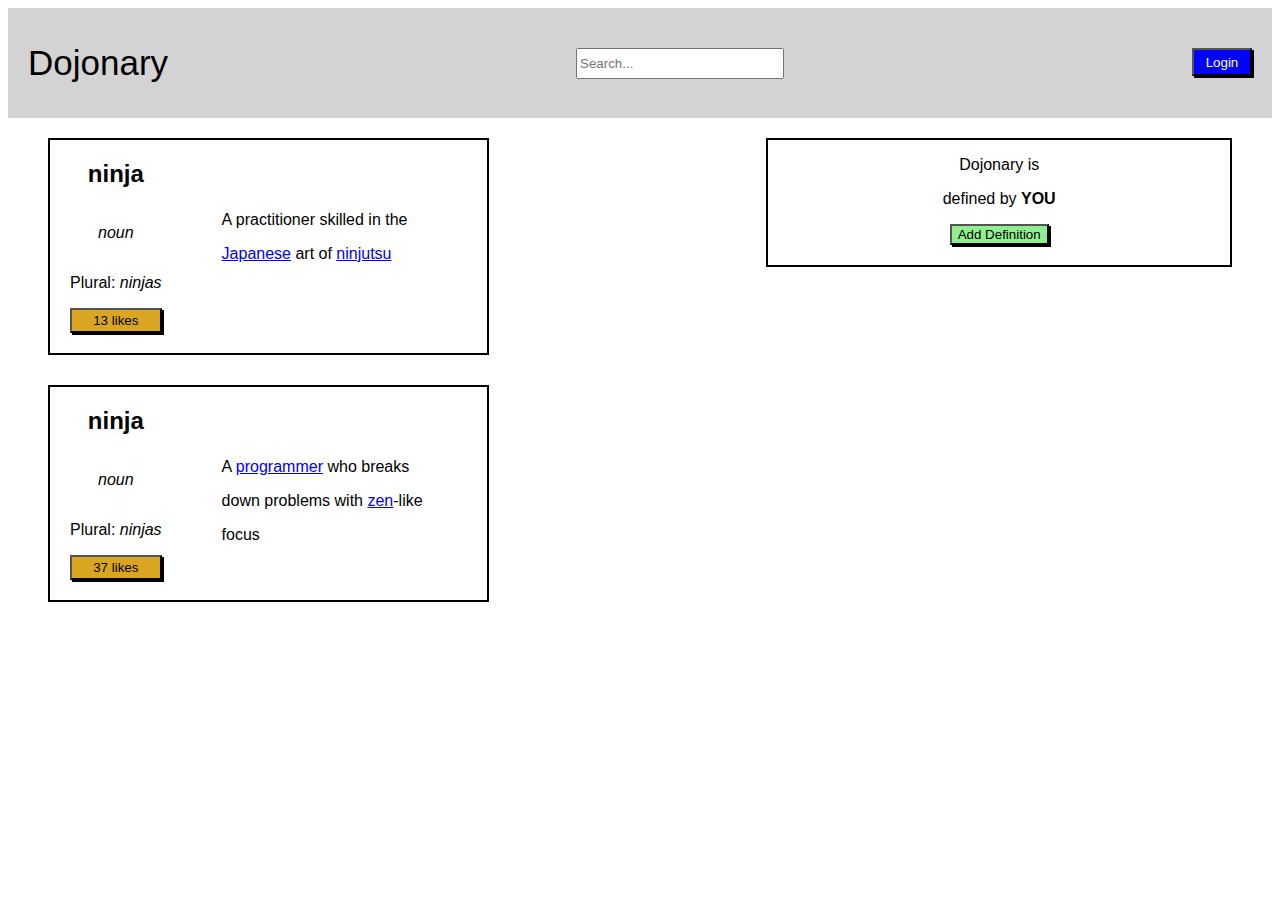
<file: Button Clicker/index.html>
<!DOCTYPE html>
<html lang="en">

<head>
    <meta charset="UTF-8">
    <meta http-equiv="X-UA-Compatible" content="IE=edge">
    <meta name="viewport" content="width=device-width, initial-scale=1.0">
    <title>Button Clicker</title>
    <link rel="stylesheet" type="text/css" href="style.css">
</head>

<body>
    <div class="topNav"><!--top nav bar and its contents-->
        <p>Dojonary</p>
        <input type="text" placeholder="Search...">
        <button onclick="change_text()" id="loginbutton">Login</button>
    </div><!--end top nav bar-->

    <div class="row"><!--to flex columns-->

        <div class="col1"><!--left column-->
            <div class="ninja1-2all"><!--all of top boxes contents-->
                <div class="ninja1"> <!--box with ninja, noun, plural and button-->
                    <h2><b>ninja</b></h2>
                    <p><i>noun</i></p>
                    <p>Plural: <i>ninjas</i></p>
                    <button onclick="addLike()" class="likebutton">13 likes</button>
                </div>
                <div class="ninjadef1"><!--box for definition of ninja-->
                    <p>A practitioner skilled in the</p>
                    <p><a href="#">Japanese</a> art of <a href="#">ninjutsu</a></p>
                </div>
            </div>

            <div class="ninja1-2all"><!--all of bottom left boxes contents-->
                <div class="ninja1"><!--same class but 2nd definition of ninja box-->
                    <h2><b>ninja</b></h2>
                    <p><i>noun</i></p>
                    <p>Plural: <i>ninjas</i></p>
                    <button onclick="addLike()" class="likebutton">37 likes</button>
                </div>
                <div class="ninjadef1"><!--box for definition of coding ninja-->
                    <p>A <a href="#">programmer</a> who breaks</p>
                    <p>down problems with <a href="#">zen</a>-like</p>
                    <P>focus</P>
                </div>
            </div>
        </div>

        <div class="col2"><!--right column-->
            <div class="define"><!--box in right column-->
                <p>Dojonary is</p>
                <p>defined by <b>YOU</b></p>
                <button onclick="this.remove()" id="definitionbutton">Add
                    Definition</button><!--contains function to remove button on click-->
            </div>
        </div>

    </div><!--to flex columns-->
    
    <script src="script.js"></script><!--script to link JS-->
</body>

</html>
</file>
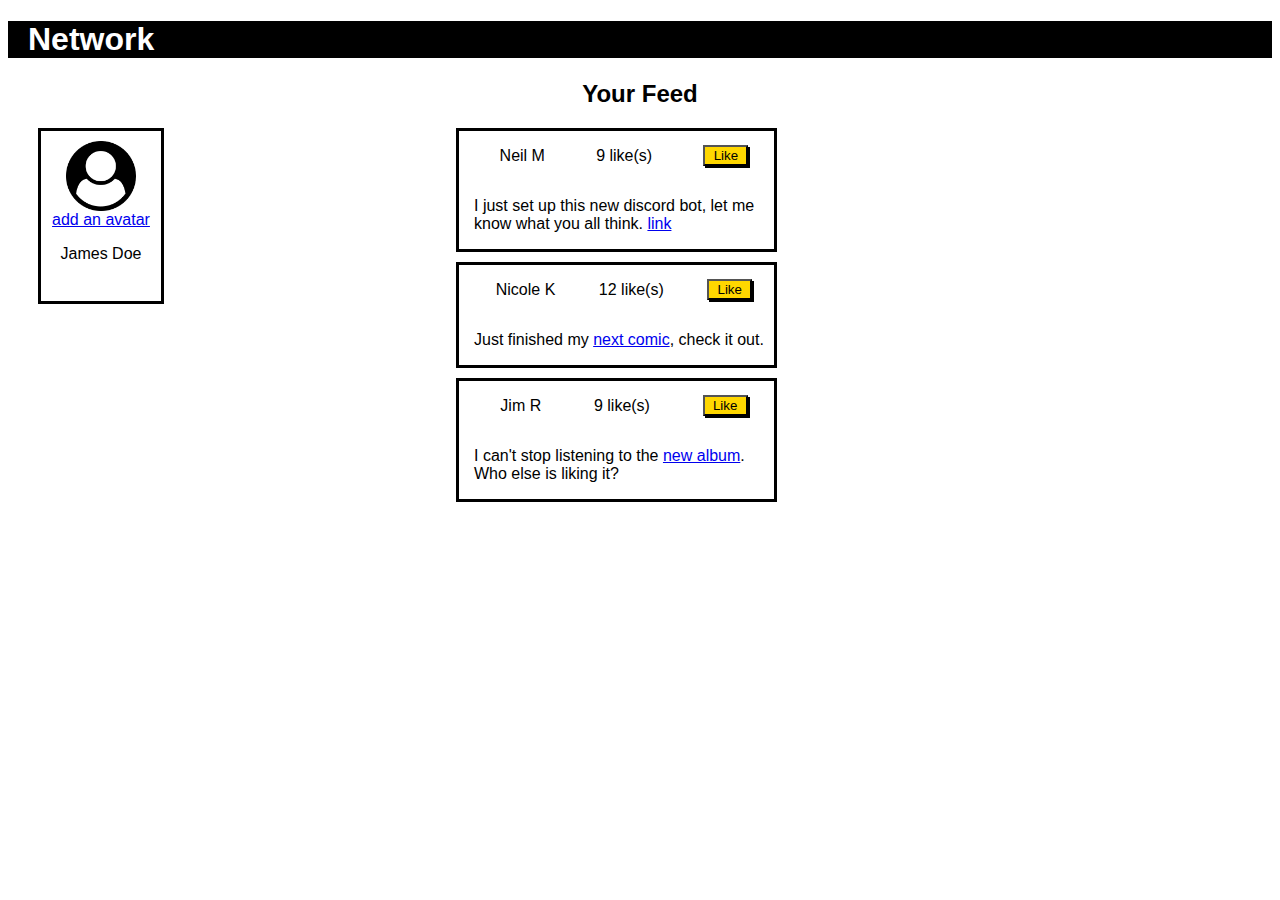
<file: Liking Likes pt2/index.html>
<!DOCTYPE html>
<html lang="en">

<head>
    <meta charset="UTF-8">
    <meta http-equiv="X-UA-Compatible" content="IE=edge">
    <meta name="viewport" content="width=device-width, initial-scale=1.0">
    <title>Liking Likes pt2</title>
    <link rel="stylesheet" type="text/css" href="styling.css">
</head>

<body>
    <div class="titlebar"><!--------------------network bar-------------------------------->
        <h1>Network</h1>
    </div>
    <h2>Your Feed</h2>

    <div class="main"><!--to hold both columns-->
        <div class="rightcol"><!--right column-->
            <div class="jamesdoebox"><!-----------------------------picture box on left------------------------------>
                <img src="user-circle.png" alt="stock user" class="user">
                <a href="#">add an avatar</a>
                <p>James Doe</p>
            </div>
        </div><!--right column-->

        <div class="leftcol"><!--left column-->

            <div class="userbox"><!-----------------------Box around content-------------------------->
                <div class="likestuff"><!----------------content for button and likes-------------------------->
                    <p>Neil M</p>
                    <p id="likecounter">9 like(s)</p>
                    <button onclick="add1()" id="likebutton">Like</button>
                </div>
                <p>I just set up this new discord bot, let me know what you all think. <a href="#">link</a></p>
            </div>

            <div class="userbox"><!-----------------------Box around content-------------------------->
                <div class="likestuff"><!----------------content for button and likes-------------------------->
                    <p>Nicole K</p>
                    <p id="likecounter2">12 like(s)</p>
                    <button onclick="add1a()" id="likebutton">Like</button>
                </div>
                <p>Just finished my <a href="#">next comic</a>, check it out.</p>
            </div>

            <div class="userbox"><!-----------------------Box around content-------------------------->
                <div class="likestuff"><!----------------content for button and likes-------------------------->
                    <p>Jim R</p>
                    <p id="likecounter3">9 like(s)</p>
                    <button onclick="add1b()" id="likebutton">Like</button>
                </div>
                <p>I can't stop listening to the <a href="#">new album</a>. Who else is liking it?</p>
            </div>

        </div><!--left column-->
    </div><!--to hold both columns-->

    <script src="script.js"></script><!--script to link JS-->
</body>

</html>
</file>
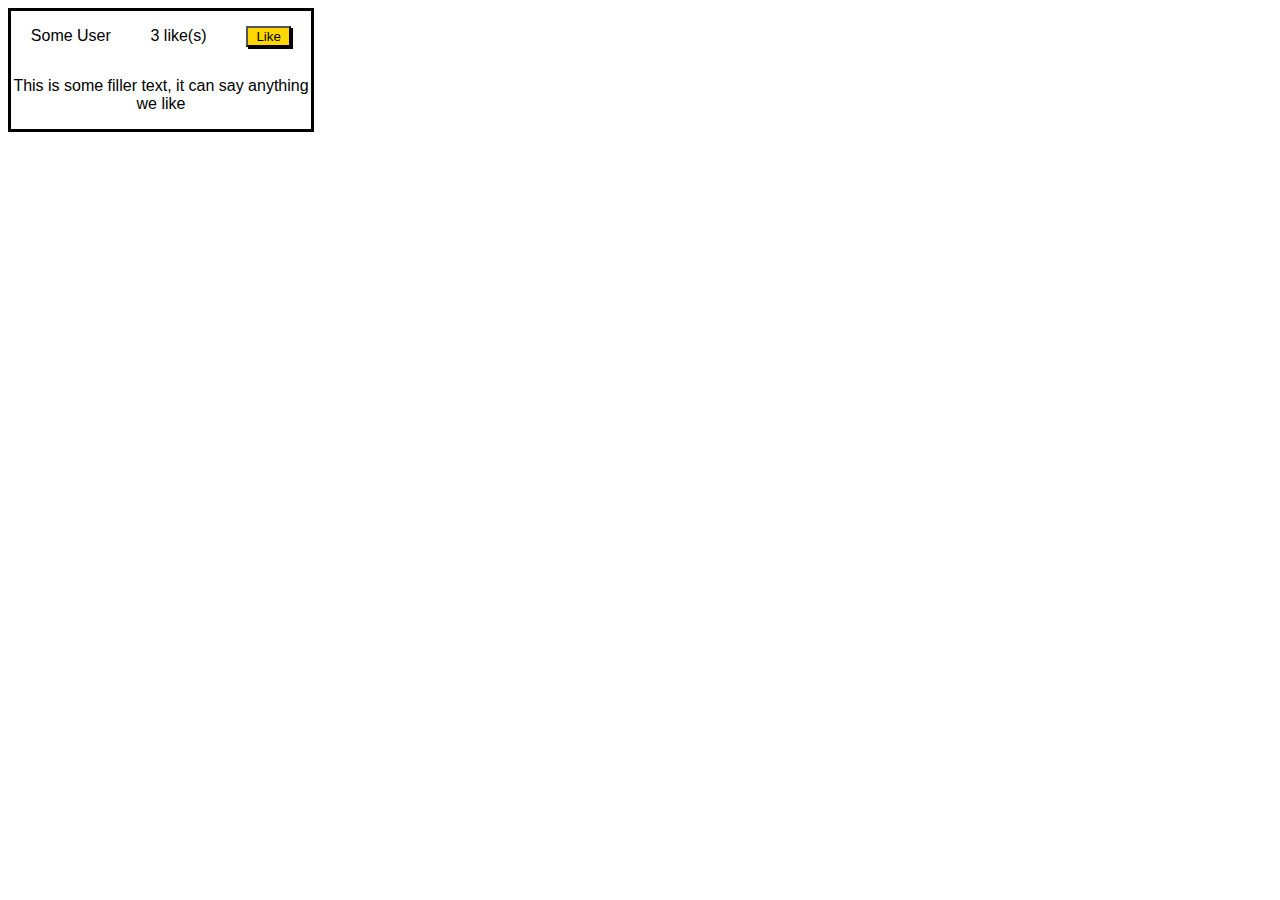
<file: Liking Likes/index.html>
<!DOCTYPE html>
<html lang="en">

<head>
    <meta charset="UTF-8">
    <meta http-equiv="X-UA-Compatible" content="IE=edge">
    <meta name="viewport" content="width=device-width, initial-scale=1.0">
    <title>Liking Likes</title>
    <link rel="stylesheet" type="text/css" href="styling.css">
</head>

<body>



    <div class="userbox"><!-----------------------Box around content-------------------------->

        <div class="likestuff"><!----------------content for button and likes-------------------------->
            <p>Some User</p>
            <p id="likecounter">3 like(s)</p>
            <button onclick="add1()" id="likebutton">Like</button>
        </div>


        <p>This is some filler text, it can say anything we like</p>
    </div>



    <script src="script.js"></script><!--script to link JS-->
</body>

</html>
</file>
<file: Button Clicker/style.css>
.topNav {
    display: flex;
    justify-content: space-between;
    height: auto;
    width: auto;
    background-color: lightgray;
    overflow: hidden;
}

#loginbutton {
    background-color: blue;
    color: white;
    box-shadow: 2px 2px black;
}

.topNav p {
    font-size: 35px;
    margin-left: 20px;
    font-family: 'Gill Sans', 'Gill Sans MT', Calibri, 'Trebuchet MS', sans-serif;
}

.topNav input {
    align-items: center;
    height: 25px;
    width: 200px;
    margin-top: 40px;
    font-family: 'Gill Sans', 'Gill Sans MT', Calibri, 'Trebuchet MS', sans-serif;
}

.topNav button {
    align-items: center;
    height: 28px;
    width: 60px;
    margin-top: 40px;
    margin-right: 20px;
    font-family: 'Gill Sans', 'Gill Sans MT', Calibri, 'Trebuchet MS', sans-serif;
}

.row {
    display: flex;
    align-items: start;
    justify-content: space-between;
}

.col1 {
    flex: 1.5;
    display: flex;
    flex-direction: column;
}

.ninja1-2all {
    display: flex;
    font-family: 'Gill Sans', 'Gill Sans MT', Calibri, 'Trebuchet MS', sans-serif;
    padding-left: 20px;
}

.ninja1 {
    border: 2px solid black;
    border-right: 0;
    display: flex;
    flex-direction: column;
    text-align: center;
    padding-left: 20px;
    padding-right: 10px;
    padding-bottom: 20px;
    margin: 20px 0px 10px 20px;
}

.likebutton {
    background-color: goldenrod;
    box-shadow: 2px 2px black;
    height: 25px;
    font-family: 'Gill Sans', 'Gill Sans MT', Calibri, 'Trebuchet MS', sans-serif
}

.ninjadef1 {
    border: 2px solid black;
    border-left: 0;
    padding-top: 55px;
    padding-left: 50px;
    padding-right: 15px;
    margin: 20px 10px 10px 0px;
    width: 250px;
}

.col2 {
    flex: 1;
    flex-direction: column;
}

.define {
    border: 2px solid black;
    height: fit-content;
    margin: 20px 40px 10px 0px;
    padding-bottom: 20px;
    font-family: 'Gill Sans', 'Gill Sans MT', Calibri, 'Trebuchet MS', sans-serif;
    overflow: visible;
    text-align: center;
}

#definitionbutton {
    background-color: lightgreen;
    box-shadow: 2px 2px black;
    font-family: 'Gill Sans', 'Gill Sans MT', Calibri, 'Trebuchet MS', sans-serif
}
</file>
<file: Liking Likes pt2/styling.css>
* {
    font-family: 'Gill Sans', 'Gill Sans MT', Calibri, 'Trebuchet MS', sans-serif;
}

.titlebar {
    background: black;
    color: white;
    padding-left: 20px;
}

h2 {
    text-align: center;
}

.main{
    display: flex;
    gap: 10px;
}

.rightcol {
    flex:1;
    margin-left: 30px;
}

.jamesdoebox {
    border: 3px solid black;
    text-align: center;
    width: 100px;
    height: 150px;
    padding: 10px;
    display: flex;
    flex-direction: column;
    align-items: center;
}

img {
    height: 70px;
    width: 70px;
}

.leftcol {
    flex: 2;
}

.userbox {
    border: 3px solid black;
    margin: 0px 10px 10px 0px;
    align-items: center;
    justify-content: center;
    width: 300px;
    padding-left: 15px;
    height: fit-content;
    text-align: left;
    font-family: 'Gill Sans', 'Gill Sans MT', Calibri, 'Trebuchet MS', sans-serif;
}

.likestuff {
    display: flex;
    align-items: center;
    justify-content: space-around;
}

#likebutton {
    background-color: gold;
    box-shadow: 2px 2px black;
    width: 45px;
}
</file>
<file: Liking Likes/styling.css>
.userbox {
    border: 3px solid black;
    align-items: center;
    justify-content: center;
    width: 300px;
    height: fit-content;
    text-align: center;
    font-family: 'Gill Sans', 'Gill Sans MT', Calibri, 'Trebuchet MS', sans-serif;
}

.likestuff {
    display: flex;
    align-items: center;
    justify-content: space-around;
}

#likebutton {
    background-color: gold;
    box-shadow: 2px 2px black;
    width: 45px;
}
</file>
